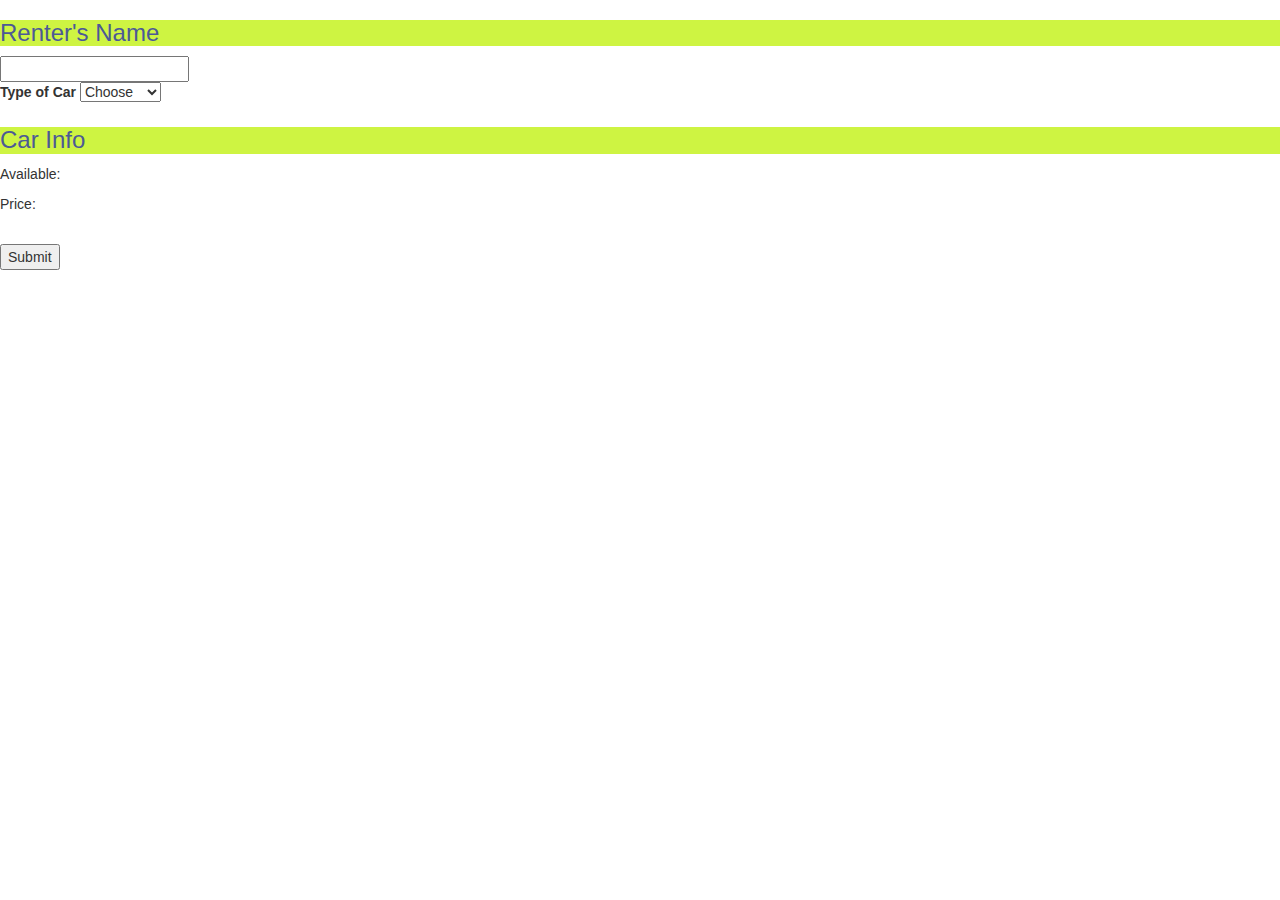
<file: index.html>
<!DOCTYPE html>
<html>

<head>
    <meta charset="UTF-8">
    <meta name="viewport" content="width=device-width, initial-scale=1.0">
    <meta http-equiv="X-UA-Compatible" content="ie=edge">
    <link rel="stylesheet" type="text/css" href="index.css">
    <link rel="stylesheet" href="https://maxcdn.bootstrapcdn.com/bootstrap/3.3.7/css/bootstrap.min.css">
    <script src="https://ajax.googleapis.com/ajax/libs/jquery/3.2.1/jquery.min.js"></script>
    <script src="https://maxcdn.bootstrapcdn.com/bootstrap/3.3.7/js/bootstrap.min.js"></script>
    <title>Car Rental</title>
</head>

<body>


    <h3>Renter's Name</h3>
    <form id="rentCar">
        <input type="text" name="fname" id= "fname" value=""><br>
        <!--<input type="text" name="lname" placeholder="Last name"><br>-->
        
        <label>Type of Car </label>
        <select name="carType" id="optionTags"></select>

            <h3>Car Info</h3>
            <p>Available:<span id="available"></p>
            <p>Price:<span id="price"></p>
            
        <br>
        <input type="submit" value="Submit">
    
        <!--<button type="submit">Submit </button>-->
    </form>

   


    <script src="objects.js"></script>

</body>

</html>
</file>
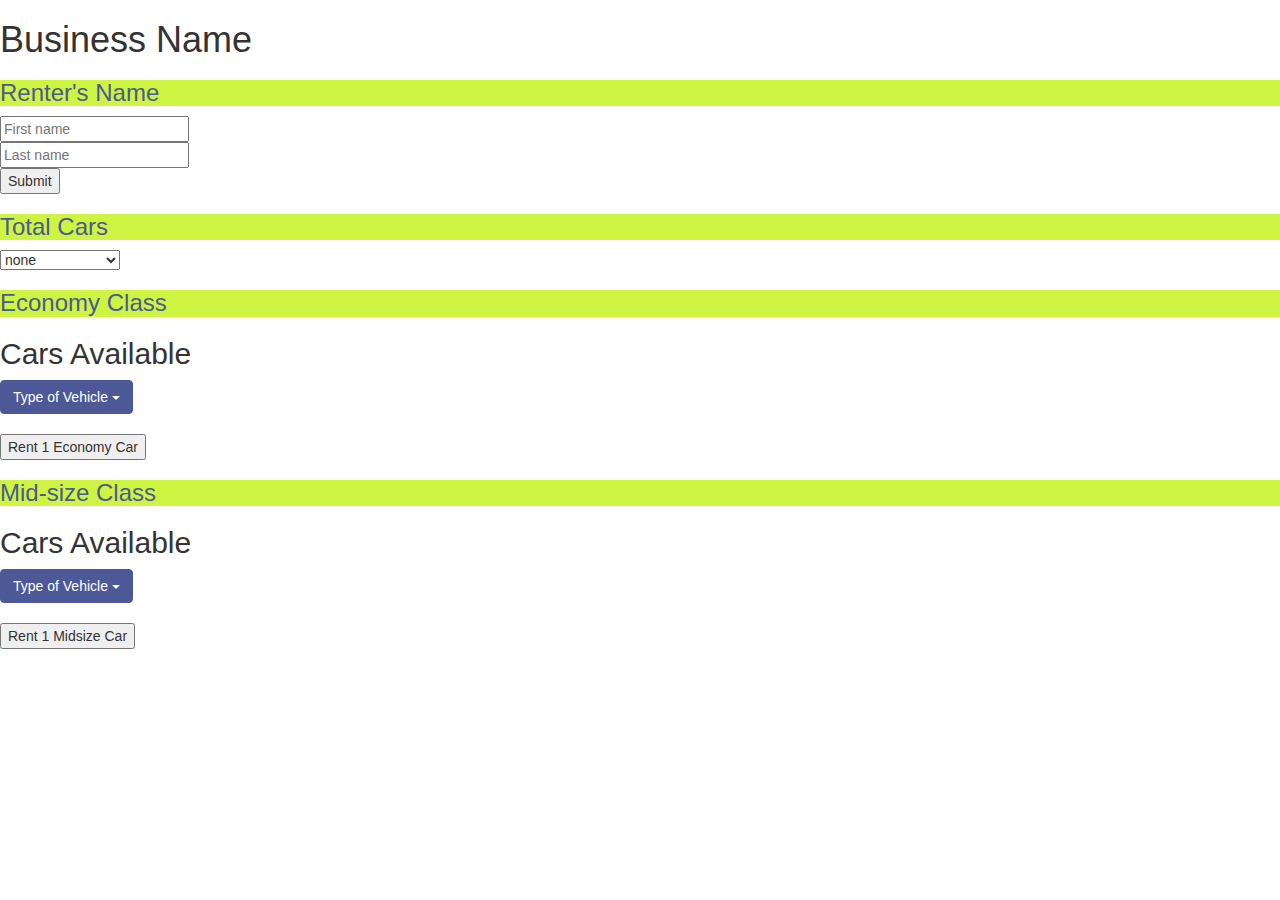
<file: oldCarRentals/index.html>
<!DOCTYPE html>
<html>

<head>
    <meta charset="UTF-8">
    <meta name="viewport" content="width=device-width, initial-scale=1.0">
    <meta http-equiv="X-UA-Compatible" content="ie=edge">
    <link rel="stylesheet" type="text/css" href="index.css">
    <link rel="stylesheet" href="https://maxcdn.bootstrapcdn.com/bootstrap/3.3.7/css/bootstrap.min.css">
    <script src="https://ajax.googleapis.com/ajax/libs/jquery/3.2.1/jquery.min.js"></script>
    <script src="https://maxcdn.bootstrapcdn.com/bootstrap/3.3.7/js/bootstrap.min.js"></script>
    <title>Car Rental</title>
</head>

<body>

    <h1>Business Name</h1>
    <p id="name"></p>

    <h3>Renter's Name</h3>
    <form>
        <input type="text" name="fname" placeholder="First name"><br>
        <input type="text" name="lname" placeholder="Last name"><br>
        <input type="submit" value="Submit">
    </form>

    <h3>Total Cars</h3>
    <p id="allca"></p>
<select id="carType"onchange="showFunc()">
    <option id="nada" value="none">none</option>
    <option id="economico" value="economyClass">Economy Class</option>
    <option id="mediano" value="midsizeClass">Midsize Class</option>
</select>
<br>
    <!--<button onclick="rental.rentAll()">Rent any Car</button>-->

  <!--<a href="javascript:showhide('hide')">clicktoshow</a>-->
  <!--<div id="hide" style="display:none;">-->
      
<h3>Economy Class</h3>
    <!--<p id="econ"></p>-->
<h2>Cars Available</h2>
<p id="econAvail"></p>

    
    <div class="dropdown">
        <button class="btn btn-primary dropdown-toggle" type="button" data-toggle="dropdown">Type of Vehicle
  <span class="caret"></span></button>
        <ul class="dropdown-menu">
            <li><a><p id="Accent">Hyundai Accent</p></a></li>
            <li><a><p id="Fiesta">Ford Fiesta</p></a></li>
            <li><a><p id="Yaris">Toyota Yaris</p></a></li>
        </ul>
    </div>
    <br>
    <button onclick="rental.rentEcon(), rental.rentAll()">Rent 1 Economy Car</button>


  

    <h3>Mid-size Class</h3>
    <!--<p id="midsz"></p>-->
    
    <h2>Cars Available </h2>
    <p id="midszAvail"> </p>


    <div class="dropdown">
        <button class="btn btn-primary dropdown-toggle" type="button" data-toggle="dropdown">Type of Vehicle
  <span class="caret"></span></button>
        <ul class="dropdown-menu">
            <li><a><p id="Camry"></p>Toyota Camry</p></a></li>
            <li><a><p id="Malibu"></p>Chevrolet Malibu</p></a></li>
            <li><a><p id="Sonata"></p>Hyundai Sonata</p></a></li>
        </ul>
    </div>
    <br>
    <button onclick="rental.rentMid(), rental.rentAll()">Rent 1 Midsize Car</button>

 
    <!--<button onclick="updateAvail()">Update Availability</button>-->


    <script src="objects.js"></script>

</body>

</html>
</file>
<file: index.css>
.btn-primary {
    background-color: #4c5996 !important;
    border-color: #4c5996 !important;
}

h3 {
    background-color: #cef442;
    color: #4c5996 !important;
   
}

.dropdown-menu > li > a:hover {
    background-color: #4c5996 !important;
    color: white !important;
}
</file>
<file: oldCarRentals/index.css>
.btn-primary {
    background-color: #4c5996 !important;
    border-color: #4c5996 !important;
}

h3 {
    background-color: #cef442;
    color: #4c5996 !important;
   
}

.dropdown-menu > li > a:hover {
    background-color: #4c5996 !important;
    color: white !important;
}
</file>
